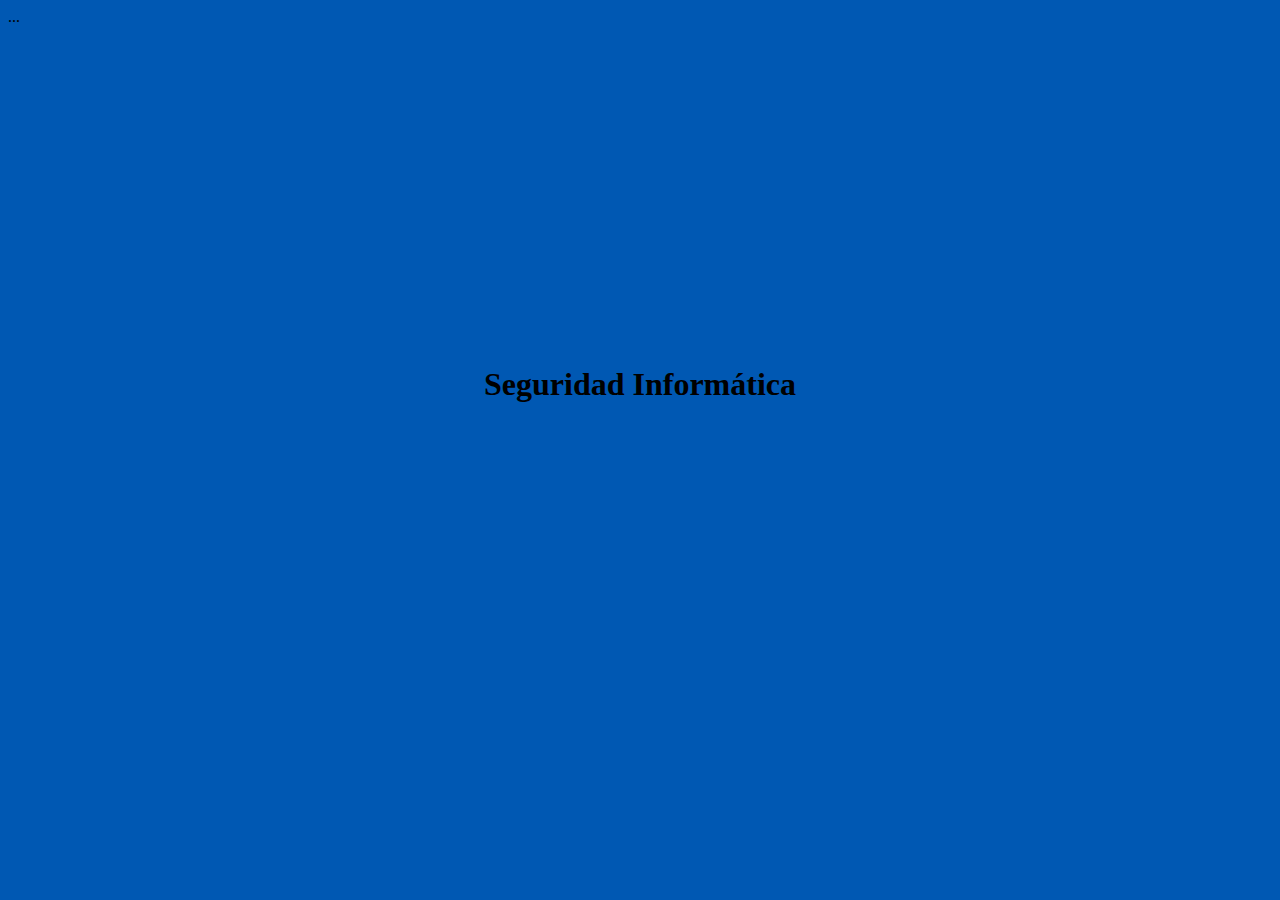
<file: video_seguridad_informatica.html>
<!DOCTYPE html>
<html>
	<head>
		...
	</head>
	<body bgcolor=#0058b3>
		<div style="text-align:center;">
		<iframe width="560" height="315" src="https://www.youtube.com/embed/wp8md9Haf9k" frameborder="0" allow="accelerometer; autoplay; encrypted-media; gyroscope; picture-in-picture" allowfullscreen></iframe>
		<div style="text-align: center;"><h1> <strong>Seguridad Informática<strong></h1></strong> </div>
	</body>
</html>
</file>
